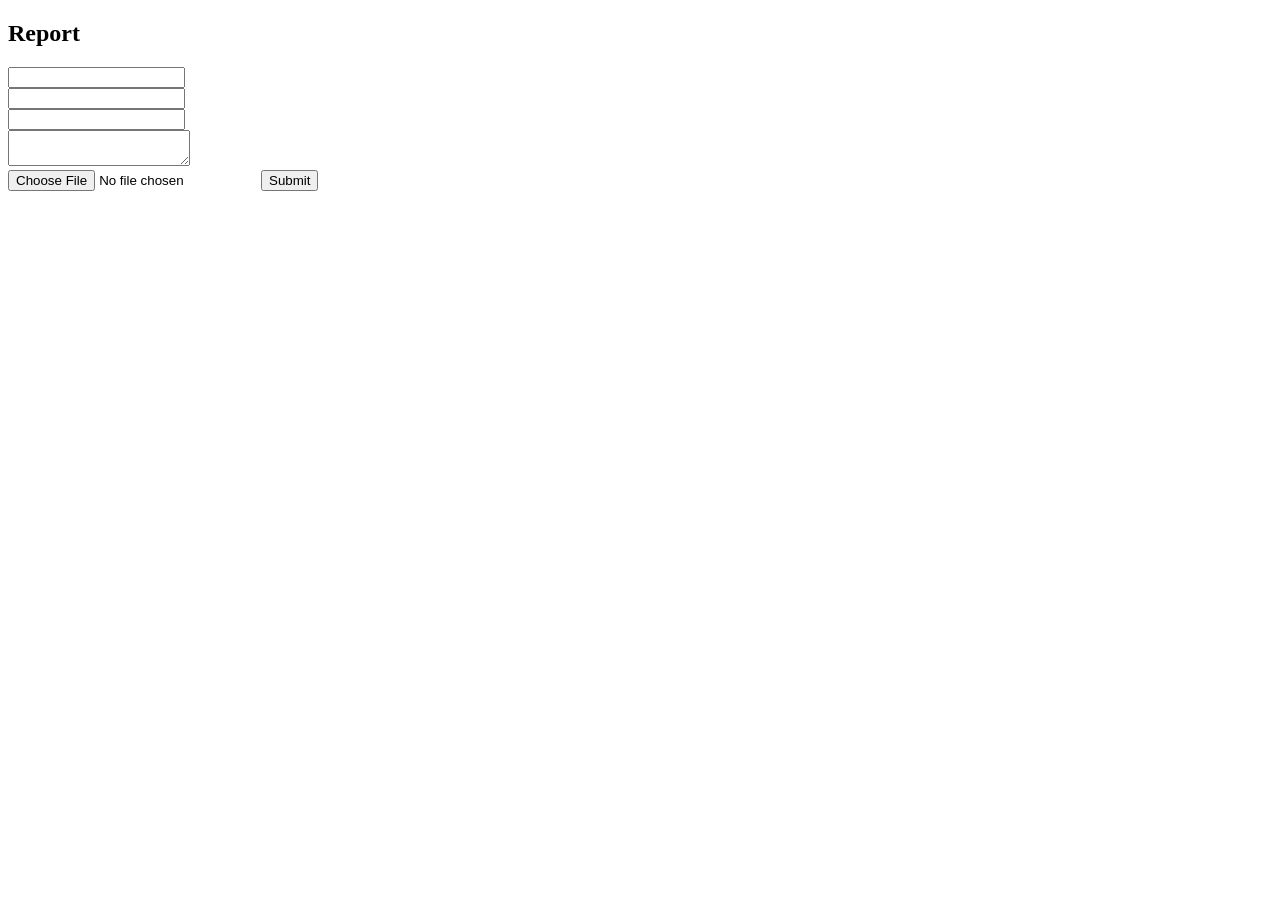
<file: report.html>
<!DOCTYPE html><html><body><h2>Report</h2><form action='/submit' method='POST' enctype='multipart/form-data'><input name='name'><br><input name='email'><br><input name='phone'><br><textarea name='desc'></textarea><br><input type='file' name='file'><button>Submit</button></form></body></html>
</file>
